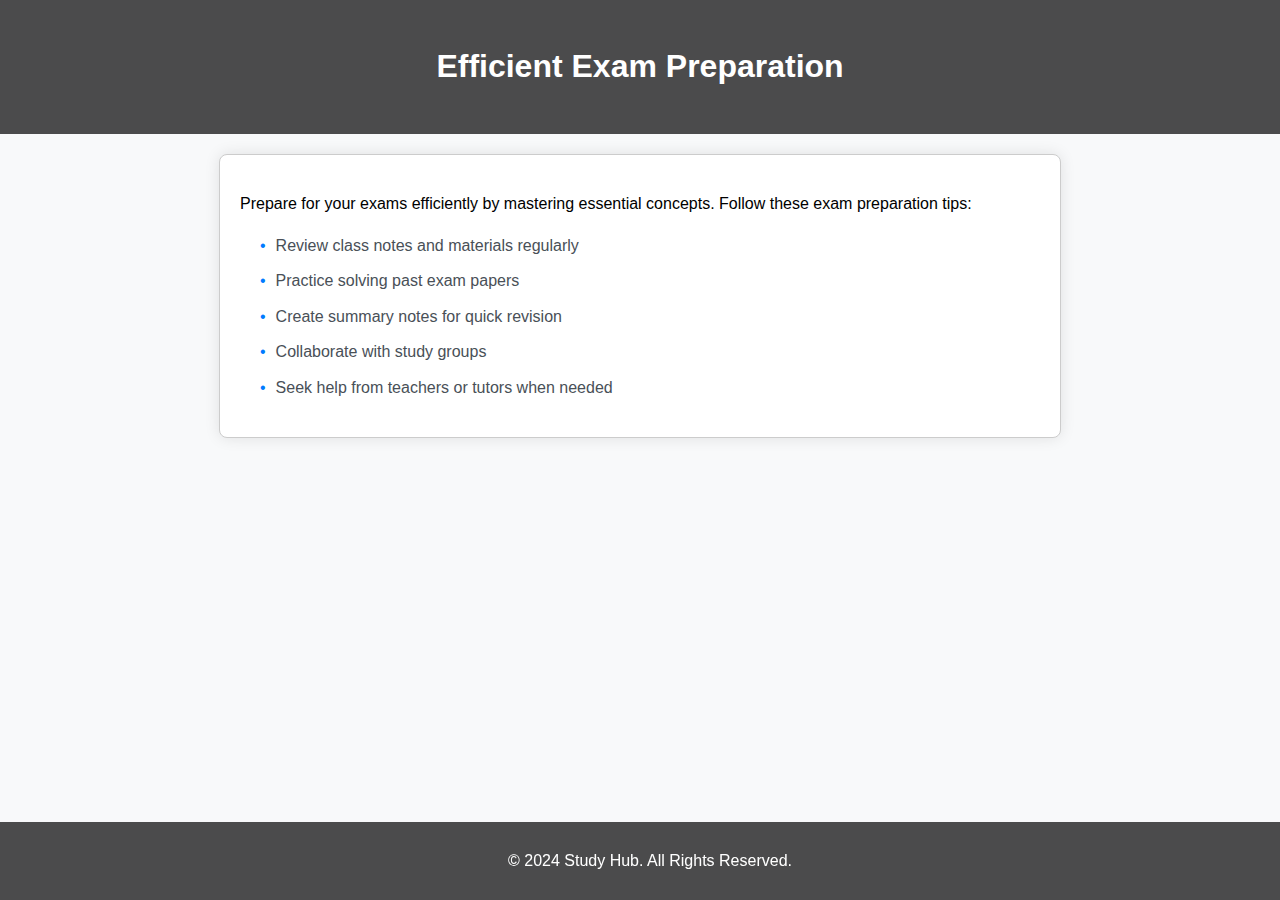
<file: exam_prep.html>
<!DOCTYPE html>
<html lang="en">

<head>
    <meta charset="UTF-8">
    <meta name="viewport" content="width=device-width, initial-scale=1.0">
    <title>Exam Preparation - Study Hub</title>
    <style>
        body {
    font-family: 'Arial', sans-serif;
    margin: 0;
    padding: 0;
    background-color: #f8f9fa;
    color: #495057;
}

header {
    background-color:rgba(0, 0, 0, 0.697);
    color: #ffffff;
    text-align: center;
    padding: 20px;
}

section {
    max-width: 800px;
    margin: 20px auto;
    padding: 20px;
    border: 1px solid #ccc;
    border-radius: 8px;
    background-color: #ffffff;
    box-shadow: 0 0 15px rgba(0, 0, 0, 0.1);
}

h1 {
    color:white;
}

p {
    color:black;
    line-height: 1.6;
}

ul {
    list-style-type: none;
    padding: 0;
}

li {
    margin-bottom: 10px;
}

footer {
    background-color:rgba(0, 0, 0, 0.697);
    color: #ffffff;
    text-align: center;
    padding: 10px;
    position: fixed;
    bottom: 0;
    width: 100%;
}


body {
    line-height: 1.6;
}

section {
    transition: box-shadow 0.3s ease;
}

section:hover {
    box-shadow: 0 0 25px rgba(0, 123, 255, 0.2);
}

ul {
    padding-left: 20px;
}

li::before {
    content: '\2022'; 
    color: #007bff;
    margin-right: 10px;
}

footer a {
    color: #ffffff;
    text-decoration: none;
    font-weight: bold;
}

footer a:hover {
    text-decoration: underline;
}
#clash2{
    color: white;
}
    </style>
</head>

<body>
    <header>
        <h1>Efficient Exam Preparation</h1>
    </header>

    <section>
        <p>Prepare for your exams efficiently by mastering essential concepts. Follow these exam preparation tips:</p>
        <ul>
            <li>Review class notes and materials regularly</li>
            <li>Practice solving past exam papers</li>
            <li>Create summary notes for quick revision</li>
            <li>Collaborate with study groups</li>
            <li>Seek help from teachers or tutors when needed</li>
        </ul>
    </section>

    <!-- Add more content as needed -->

    <footer>
        <p id="clash2">&copy; 2024 Study Hub. All Rights Reserved.</p>
        <!-- Add your footer content if needed -->
    </footer>
</body>

</html>
</file>
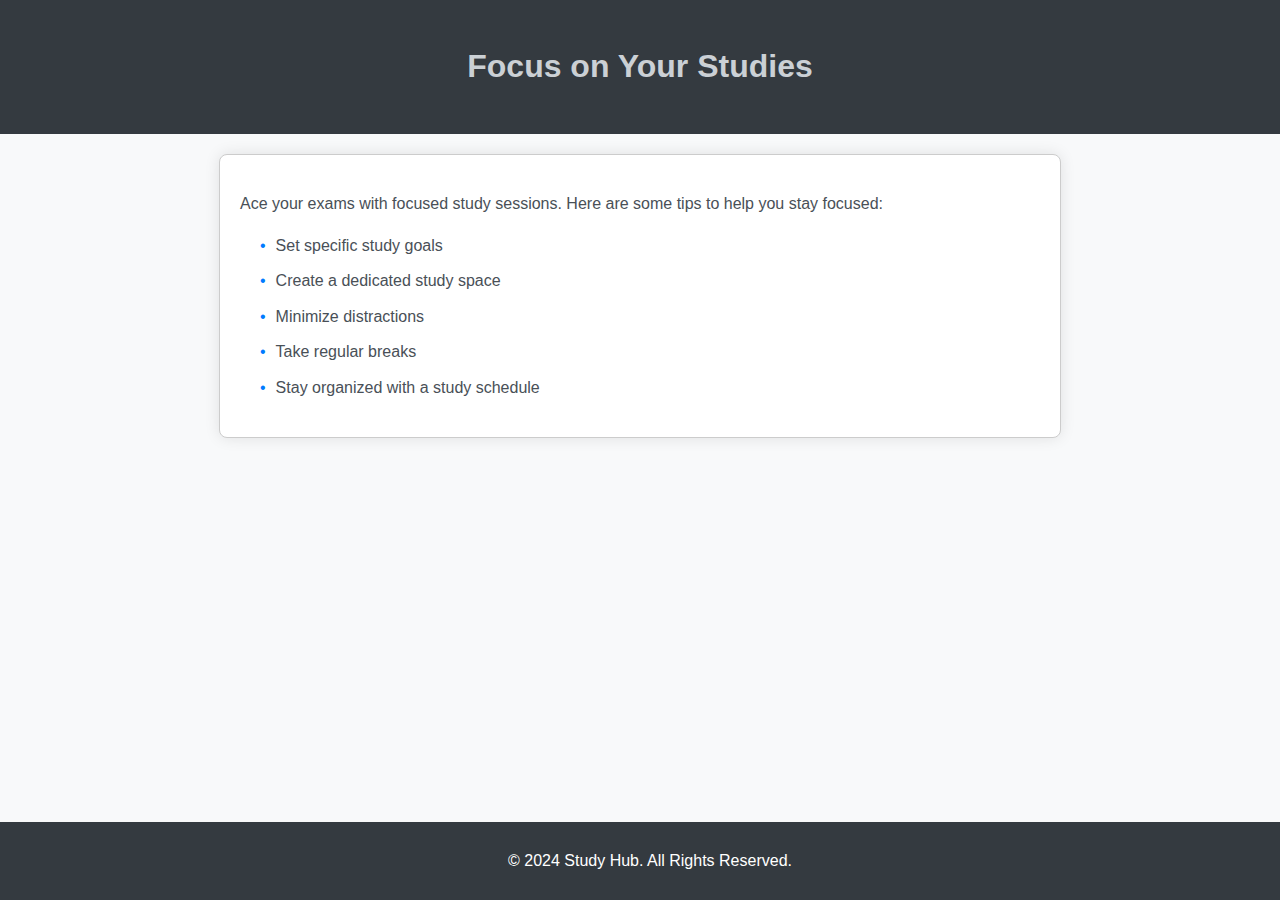
<file: focus.html>
<!DOCTYPE html>
<html lang="en">

<head>
    <meta charset="UTF-8">
    <meta name="viewport" content="width=device-width, initial-scale=1.0">
    <title>Focus - Study Hub</title>
    <style>
       body {
    font-family: 'Arial', sans-serif;
    margin: 0;
    padding: 0;
    background-color: #f8f9fa;
    color: #495057;
}

header {
    background-color: #343a40;
    color: #ffffff;
    text-align: center;
    padding: 20px;
}

section {
    max-width: 800px;
    margin: 20px auto;
    padding: 20px;
    border: 1px solid #ccc;
    border-radius: 8px;
    background-color: #ffffff;
    box-shadow: 0 0 15px rgba(0, 0, 0, 0.1);
}

h1 {
    color: #cbd0d5;
}

p {
    color: #977777#977777;
    line-height: 1.6;
}

ul {
    list-style-type: none;
    padding: 0;
}

li {
    margin-bottom: 10px;
}

footer {
    background-color: #343a40;
    color: #ffffff;
    text-align: center;
    padding: 10px;
    position: fixed;
    bottom: 0;
    width: 100%;
    text-shadow: #ffffff;
}

/* Additional Styles for Enhancement */
body {
    line-height: 1.6;
}

section {
    transition: box-shadow 0.3s ease;
}

section:hover {
    box-shadow: 0 0 25px rgba(0, 0, 0, 0.2);
}

ul {
    padding-left: 20px;
}

li::before {
    content: '\2022'; /* Bullet point */
    color: #007bff;
    margin-right: 10px;
}

footer a {
    color: #dbdcdc;
    text-decoration: none;
    font-weight: bold;
}

footer a:hover {
    text-decoration: underline;
}


    </style>
</head>

<body>
    <header>
        <h1>Focus on Your Studies</h1>
    </header>

    <section>
        <p>Ace your exams with focused study sessions. Here are some tips to help you stay focused:</p>
        <ul>
            <li>Set specific study goals</li>
            <li>Create a dedicated study space</li>
            <li>Minimize distractions</li>
            <li>Take regular breaks</li>
            <li>Stay organized with a study schedule</li>
        </ul>
    </section>

    <!-- Add more content as needed -->

    <footer>
        <p>&copy; 2024 Study Hub. All Rights Reserved.</p>
        <!-- Add your footer content if needed -->
    </footer>
</body>

</html>
</file>
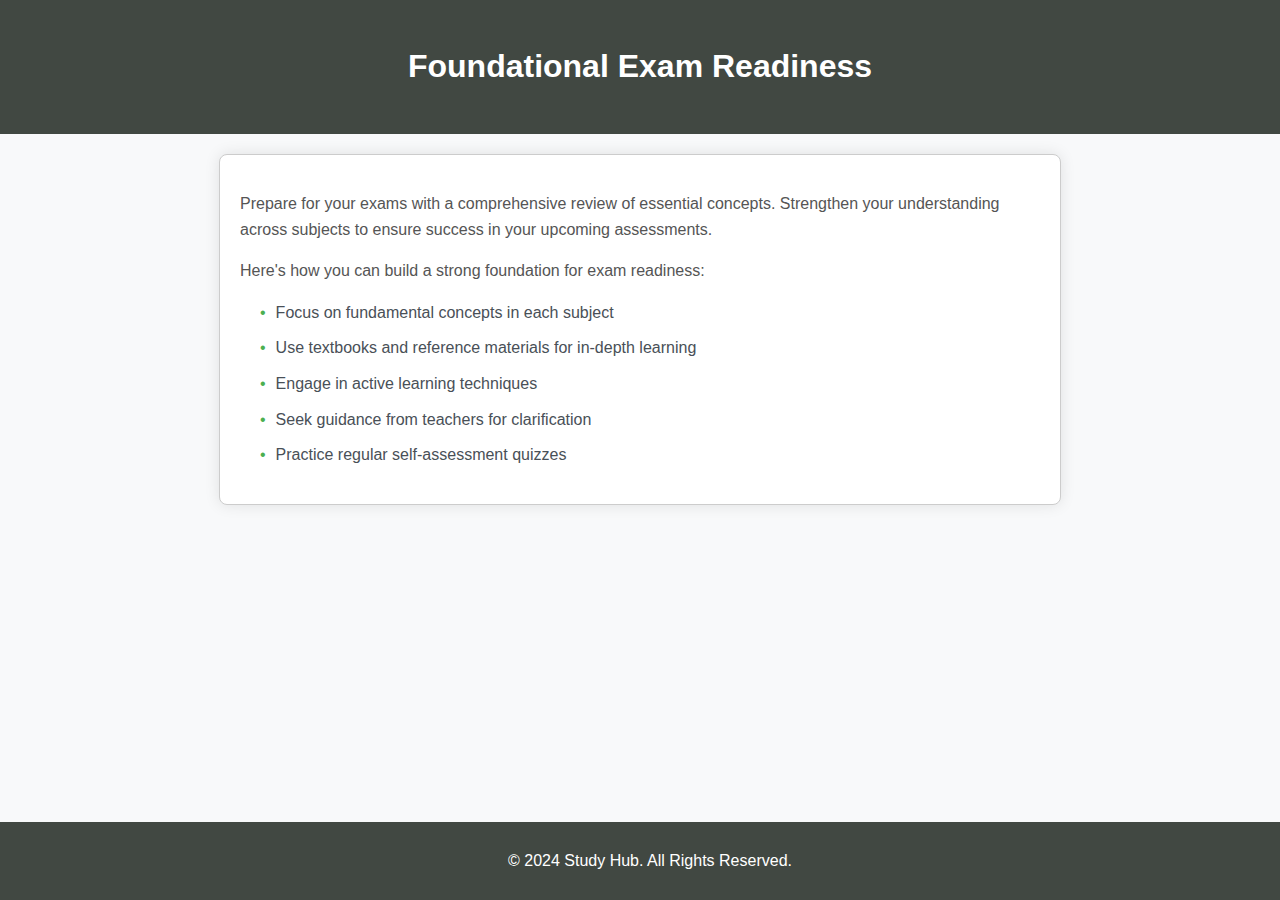
<file: foundation.html>
<!DOCTYPE html>
<html lang="en">

<head>
    <meta charset="UTF-8">
    <meta name="viewport" content="width=device-width, initial-scale=1.0">
    <title>Foundational Exam Readiness - Study Hub</title>
   <style>
    body {
    font-family: 'Roboto', sans-serif;
    margin: 0;
    padding: 0;
    background-color: #f8f9fa;
    color: #495057;
}

header {
    background-color: #414842;
    color: #ffffff;
    text-align: center;
    padding: 20px;
}

section {
    max-width: 800px;
    margin: 20px auto;
    padding: 20px;
    border: 1px solid #ccc;
    border-radius: 8px;
    background-color: #ffffff;
    box-shadow: 0 0 15px rgba(0, 0, 0, 0.1);
}

h1 {
    color: white;
}

p {
    color: #555;
    line-height: 1.6;
}

ul {
    list-style-type: none;
    padding: 0;
}

li {
    margin-bottom: 10px;
}

footer {
    background-color: #414842;
    color: #ffffff;
    text-align: center;
    padding: 10px;
    position: fixed;
    bottom: 0;
    width: 100%;
}

/* Additional Styles for Enhancement */
body {
    line-height: 1.6;
}

section {
    transition: box-shadow 0.3s ease;
}

section:hover {
    box-shadow: 0 0 25px rgba(76, 175, 80, 0.2);
}

ul {
    padding-left: 20px;
}

li::before {
    content: '\2022'; /* Bullet point */
    color: #4caf50;
    margin-right: 10px;
}

footer a {
    color: #ffffff;
    text-decoration: none;
    font-weight: bold;
}

footer a:hover {
    text-decoration: underline;
}
#clash{
    color: white;
}
   </style>
</head>

<body>
    <header>
        <h1>Foundational Exam Readiness</h1>
    </header>

    <section>
        <p>Prepare for your exams with a comprehensive review of essential concepts. Strengthen your understanding across subjects to ensure success in your upcoming assessments.</p>
        <p>Here's how you can build a strong foundation for exam readiness:</p>
        <ul>
            <li>Focus on fundamental concepts in each subject</li>
            <li>Use textbooks and reference materials for in-depth learning</li>
            <li>Engage in active learning techniques</li>
            <li>Seek guidance from teachers for clarification</li>
            <li>Practice regular self-assessment quizzes</li>
        </ul>
    </section>

    <!-- Add more content as needed -->

    <footer>
        <p id="clash">&copy; 2024 Study Hub. All Rights Reserved.</p>
        <!-- Add your footer content if needed -->
    </footer>
</body>

</html>
</file>
